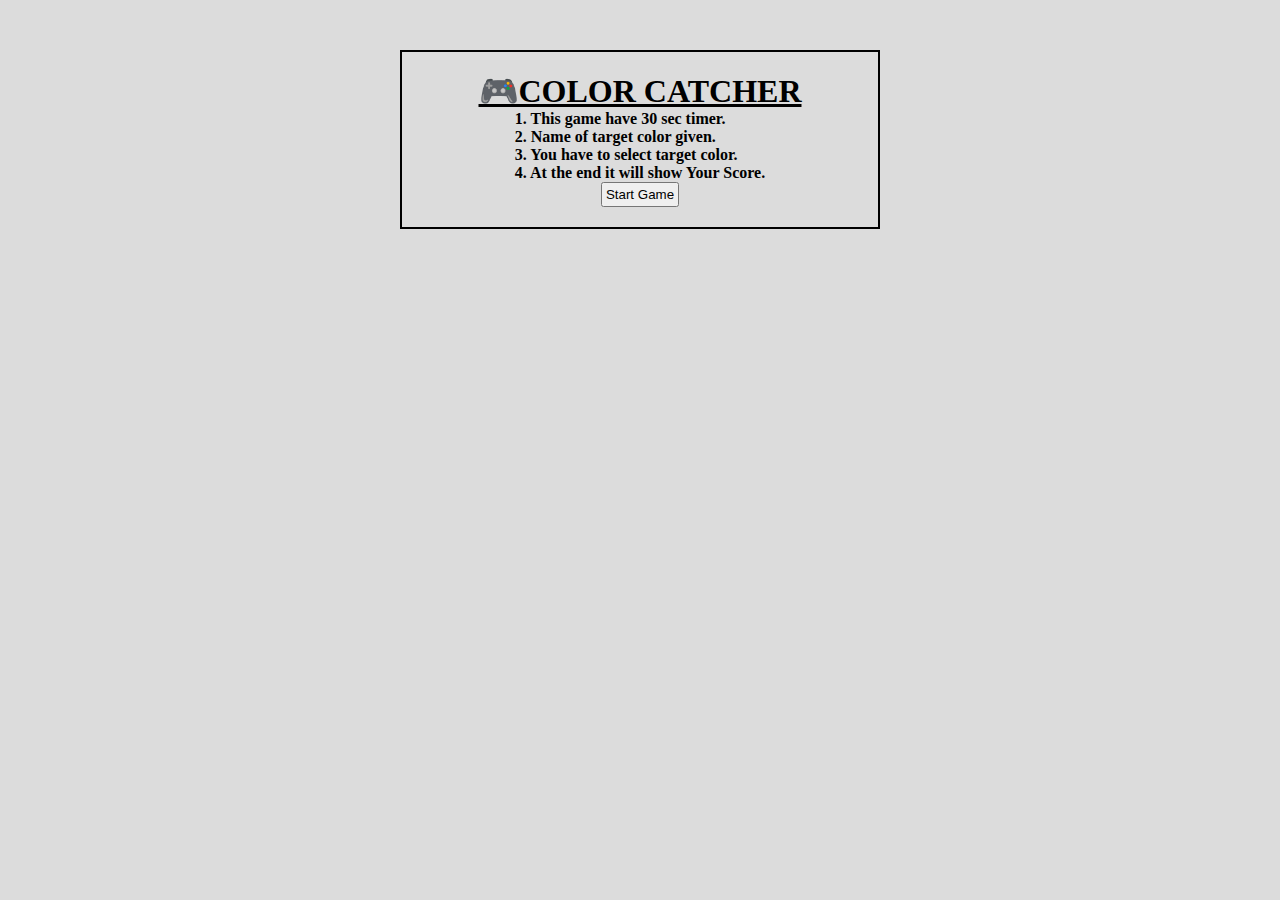
<file: index.html>
<!DOCTYPE html>
<html lang="en">
    <head>
        <meta charset="UTF-8" />
        <meta name="viewport" content="width=device-width, initial-scale=1.0" />
        <title>COLOR CATCHER GAME</title>
        <link rel="stylesheet" href="CSS_ColorGame.css"/>
    </head>
    <body>
        <div id="mainDiv">
            <h1 id="gameName"><u>🎮COLOR CATCHER</u></h1>
            <div id="instructionDiv">
                <h4>1. This game have 30 sec timer.</h4>
                <h4>2. Name of target color given.</h4>
                <h4>3. You have to select target color.</h4>
                <h4>4. At the end it will show Your Score.</h4>
            </div>
                <div id="gameContent">
                    <div id="targetColor">🎯Click On :</div>
                    <div id="colorBoxContainer"></div>
                    <div id="timer"></div>
                    <h3 id="score">🏆Score:</h3>
                </div>
            <button id="new-game" onclick="startGame()">Start Game</button>
            <button id="cntrlBtn" ></button>
        </div>

        <script src="JS_ColorGame.js" ></script>
    </body>

</html>
</file>
<file: CSS_ColorGame.css>
*{
    padding: 0px;
    margin: 0px;
    box-sizing: border-box;
    /* margin-top: 5px; */
}

body{
    background-color: gainsboro;
}

#mainDiv{
    width:30rem;
    margin: auto;
    border: 2px solid black;
    padding: 20px;
    margin-top: 50px;
    text-align: center;
}

#gameContent, #cntrlBtn{
    display: none;
}

#instructionDiv {
    width: fit-content;
    margin: auto;         
}

h4{
    width: fit-content;
}

button{
    padding: 3px;
}

#colorBoxContainer{
    border:2px solid black;
    min-height: 300px;
    display:flex;
    flex-wrap: wrap;
    justify-content: space-around;
    padding-bottom: 5px;
}

.colorBox{
    max-height: 6.30rem;
    min-width: 6.30rem;
    border: 2px solid black;
    border-radius: 5%;
    cursor: pointer;
}

/* @media screen and (max-width: 600px){
    body{
        background-color: red;
    }

    #mainDiv{
        width: 30rem;
    }
}

@media screen and (min-width: 600px) and (max-width: 768px){
    body{
        background-color: green;
    }

    #mainDiv{
        width: 30rem;
    }
}

@media screen and (min-width: 768px) and (max-width: 992px){
    body{
        background-color: blue;
    }
}

@media screen and (min-width: 992px) and (max-width: 1200px){
    body{
        background-color: cyan;
    }
} */
</file>
